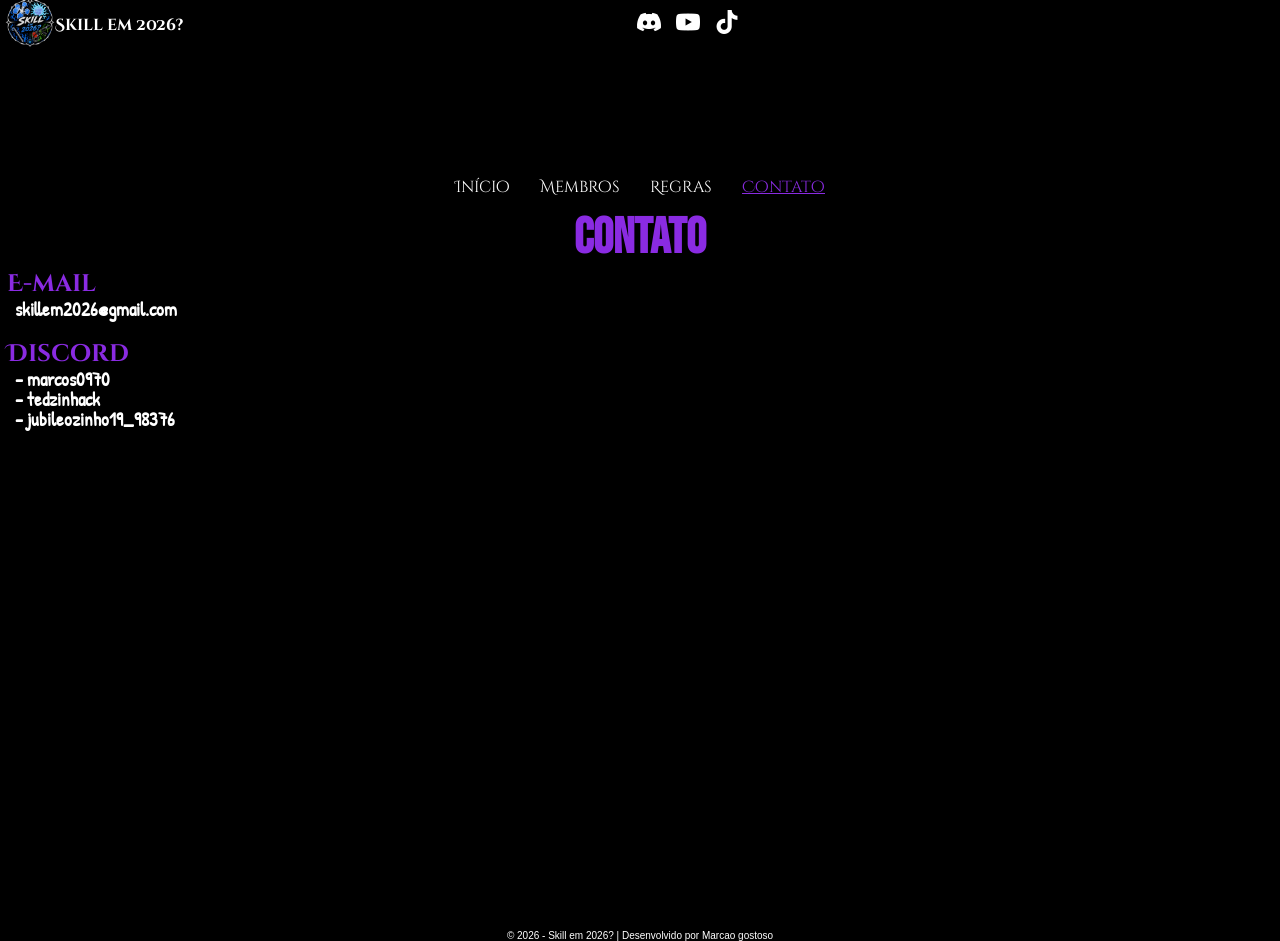
<file: Contato.html>
<!DOCTYPE html>
<html>

<head>
  <meta charset="UTF-8">
  <meta name="viewport" content="width=device-width, initial-scale=1">
  <link rel="preconnect" href="https://fonts.googleapis.com">
  <link rel="preconnect" href="https://fonts.gstatic.com" crossorigin>
  <link href="https://fonts.googleapis.com/css2?family=Pirata+One&display=swap" rel="stylesheet">
  <link href="https://fonts.googleapis.com/css2?family=Cinzel+Decorative:wght@400;700;900&family=Pirata+One&display=swap" rel="stylesheet">
  <link href="https://fonts.googleapis.com/css2?family=Bebas+Neue&display=swap" rel="stylesheet">
  <link href="https://fonts.googleapis.com/css2?family=Bebas+Neue&family=Patrick+Hand&display=swap" rel="stylesheet">
  <link rel="icon" href="./img/logo.png" type="image/png">
  <link rel="stylesheet" href="./css/Contato.css">
  <title>Skill em 2026? - Contato</title>
</head>

<body>
  <header>
    <div class="headerhero">
      <div class="logoheader">
        <img src="./img/logo.png" alt="Logo da Crew" />
      </div>
      <div class="tituloheader">
        <h1>Skill em 2026?</h1>
      </div>
    </div>
    
    <nav>
            <ul>
                <li><a href="https://discord.gg/BuaRyeJPy"><img src="./img/discord.png" alt="discord_icon"></a></li>
                
                <li><a href="https://youtube.com/@moonpiratesyt"><img src="./img/youtube.png" alt="youtube_icon"></a></li>
                
                <li><a href="https://vm.tiktok.com/ZS9Yd37UXqhAw-afQp6/"><img src="./img/tik-tok.png" alt="tik-tok_icon"></a></li>
            </ul>
        </nav>
        
  </header>
  <main>
    
    <div class="menu">
      <ul>
        <li>
          <a href="index.html" id="ainicio">Início</a>
        </li>
        <li>
          <a href="Membros.html" id="amembros">Membros</a>
        </li>
        <li>
          <a href="Regras.html" id="aregras">Regras</a>
        </li>
        <li>
          <a href="Contato.html" id="acontato">Contato</a>
        </li>
      </ul>
    </div>
    
    <div class="contato">
      <div class="titulocntt">
        <h1>Contato</h1>
      </div>
      <div class="tabelacntt">
        <h2>E-mail</h2>
        <h3>skillem2026@gmail.com</h3>
        <br />
        <h2>Discord</h2>
        <h3>– marcos0970</h3>
        <h3>– tedzinhack</h3>
        <h3>– jubileozinho19_98376</h3>
      </div> 
    
  </main>
  
  <footer>
    <p>© 2026 - Skill em 2026? | Desenvolvido por Marcao gostoso</p>
  </footer>
</body>

</html>
</file>
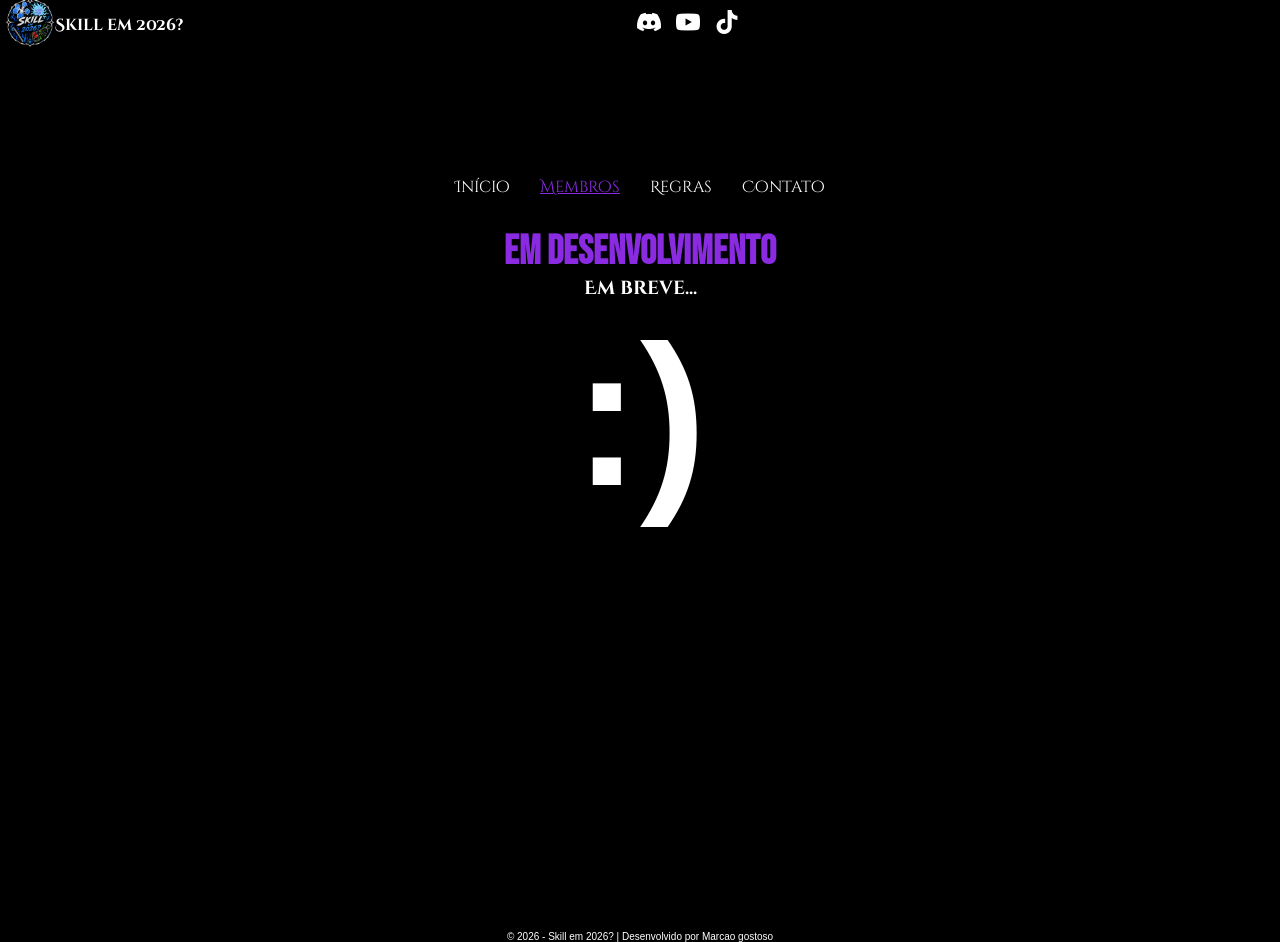
<file: Membros (1).html>
<!DOCTYPE html>
<html>

<head>
  <meta charset="UTF-8">
  <meta name="viewport" content="width=device-width, initial-scale=1">
  <link rel="preconnect" href="https://fonts.googleapis.com">
  <link rel="preconnect" href="https://fonts.gstatic.com" crossorigin>
  <link href="https://fonts.googleapis.com/css2?family=Pirata+One&display=swap" rel="stylesheet">
  <link href="https://fonts.googleapis.com/css2?family=Cinzel+Decorative:wght@400;700;900&family=Pirata+One&display=swap" rel="stylesheet">
  <link href="https://fonts.googleapis.com/css2?family=Bebas+Neue&display=swap" rel="stylesheet">
  <link href="https://fonts.googleapis.com/css2?family=Bebas+Neue&family=Patrick+Hand&display=swap" rel="stylesheet">
  <link rel="icon" href="./img/logo.png" type="image/png">
  <link rel="stylesheet" href="./css/Membros.css">
  <title>Skill em 2026? - Contato</title>
</head>

<body>
  <header>
    <div class="headerhero">
      <div class="logoheader">
        <img src="./img/logo.png" alt="Logo da Crew" />
      </div>
      <div class="tituloheader">
        <h1>Skill em 2026?</h1>
      </div>
    </div>
    
    <nav>
            <ul>
                <li><a href="https://discord.gg/BuaRyeJPy"><img src="./img/discord.png" alt="discord_icon"></a></li>
                
                <li><a href="https://youtube.com/@moonpiratesyt"><img src="./img/youtube.png" alt="youtube_icon"></a></li>
                
                <li><a href="https://vm.tiktok.com/ZS9Yd37UXqhAw-afQp6/"><img src="./img/tik-tok.png" alt="tik-tok_icon"></a></li>
            </ul>
        </nav>
        
  </header>
  <main>
    
    <div class="menu">
      <ul>
        <li>
          <a href="index.html" id="ainicio">Início</a>
        </li>
        <li>
          <a href="Membros.html" id="amembros">Membros</a>
        </li>
        <li>
          <a href="Regras.html" id="aregras">Regras</a>
        </li>
        <li>
          <a href="Contato.html" id="acontato">Contato</a>
        </li>
      </ul>
    </div>
    
    <div class="Hero">
      <h1>Em desenvolvimento</h1>
      <h3>Em breve...</h3>
      <h2>:)</h2>
    </div> 
    
  </main>
  
  <footer>
    <p>© 2026 - Skill em 2026? | Desenvolvido por Marcao gostoso</p>
  </footer>
</body>

</html>
</file>
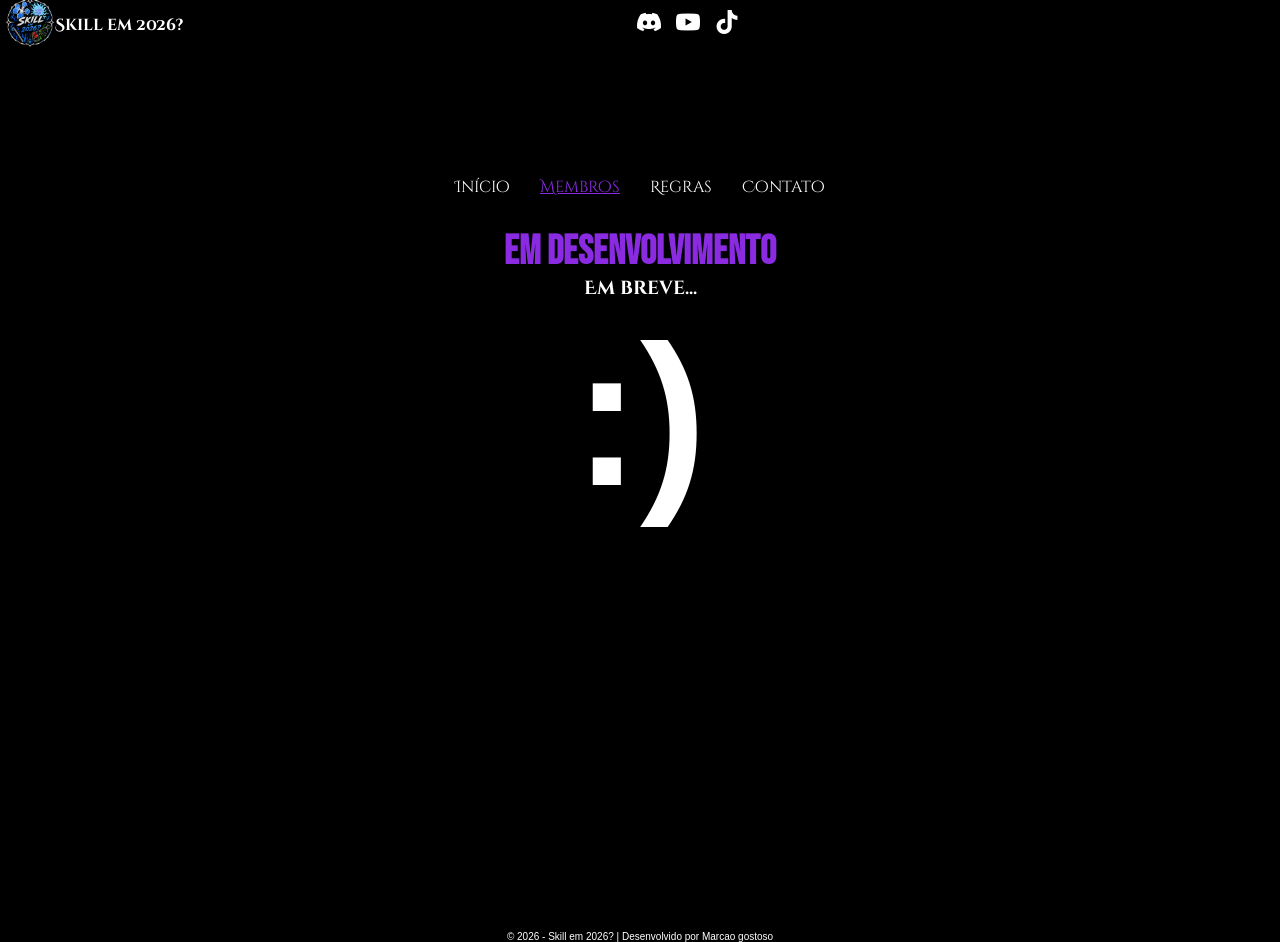
<file: Membros.html>
<!DOCTYPE html>
<html>

<head>
  <meta charset="UTF-8">
  <meta name="viewport" content="width=device-width, initial-scale=1">
  <link rel="preconnect" href="https://fonts.googleapis.com">
  <link rel="preconnect" href="https://fonts.gstatic.com" crossorigin>
  <link href="https://fonts.googleapis.com/css2?family=Pirata+One&display=swap" rel="stylesheet">
  <link href="https://fonts.googleapis.com/css2?family=Cinzel+Decorative:wght@400;700;900&family=Pirata+One&display=swap" rel="stylesheet">
  <link href="https://fonts.googleapis.com/css2?family=Bebas+Neue&display=swap" rel="stylesheet">
  <link href="https://fonts.googleapis.com/css2?family=Bebas+Neue&family=Patrick+Hand&display=swap" rel="stylesheet">
  <link rel="icon" href="./img/logo.png" type="image/png">
  <link rel="stylesheet" href="./css/Membros.css">
  <title>Skill em 2026? - Contato</title>
</head>

<body>
  <header>
    <div class="headerhero">
      <div class="logoheader">
        <img src="./img/logo.png" alt="Logo da Crew" />
      </div>
      <div class="tituloheader">
        <h1>Skill em 2026?</h1>
      </div>
    </div>
    
    <nav>
            <ul>
                <li><a href="https://discord.gg/BuaRyeJPy"><img src="./img/discord.png" alt="discord_icon"></a></li>
                
                <li><a href="https://youtube.com/@moonpiratesyt"><img src="./img/youtube.png" alt="youtube_icon"></a></li>
                
                <li><a href="https://vm.tiktok.com/ZS9Yd37UXqhAw-afQp6/"><img src="./img/tik-tok.png" alt="tik-tok_icon"></a></li>
            </ul>
        </nav>
        
  </header>
  <main>
    
    <div class="menu">
      <ul>
        <li>
          <a href="index.html" id="ainicio">Início</a>
        </li>
        <li>
          <a href="Membros.html" id="amembros">Membros</a>
        </li>
        <li>
          <a href="Regras.html" id="aregras">Regras</a>
        </li>
        <li>
          <a href="Contato.html" id="acontato">Contato</a>
        </li>
      </ul>
    </div>
    
    <div class="Hero">
      <h1>Em desenvolvimento</h1>
      <h3>Em breve...</h3>
      <h2>:)</h2>
    </div> 
    
  </main>
  
  <footer>
    <p>© 2026 - Skill em 2026? | Desenvolvido por Marcao gostoso</p>
  </footer>
</body>

</html>
</file>
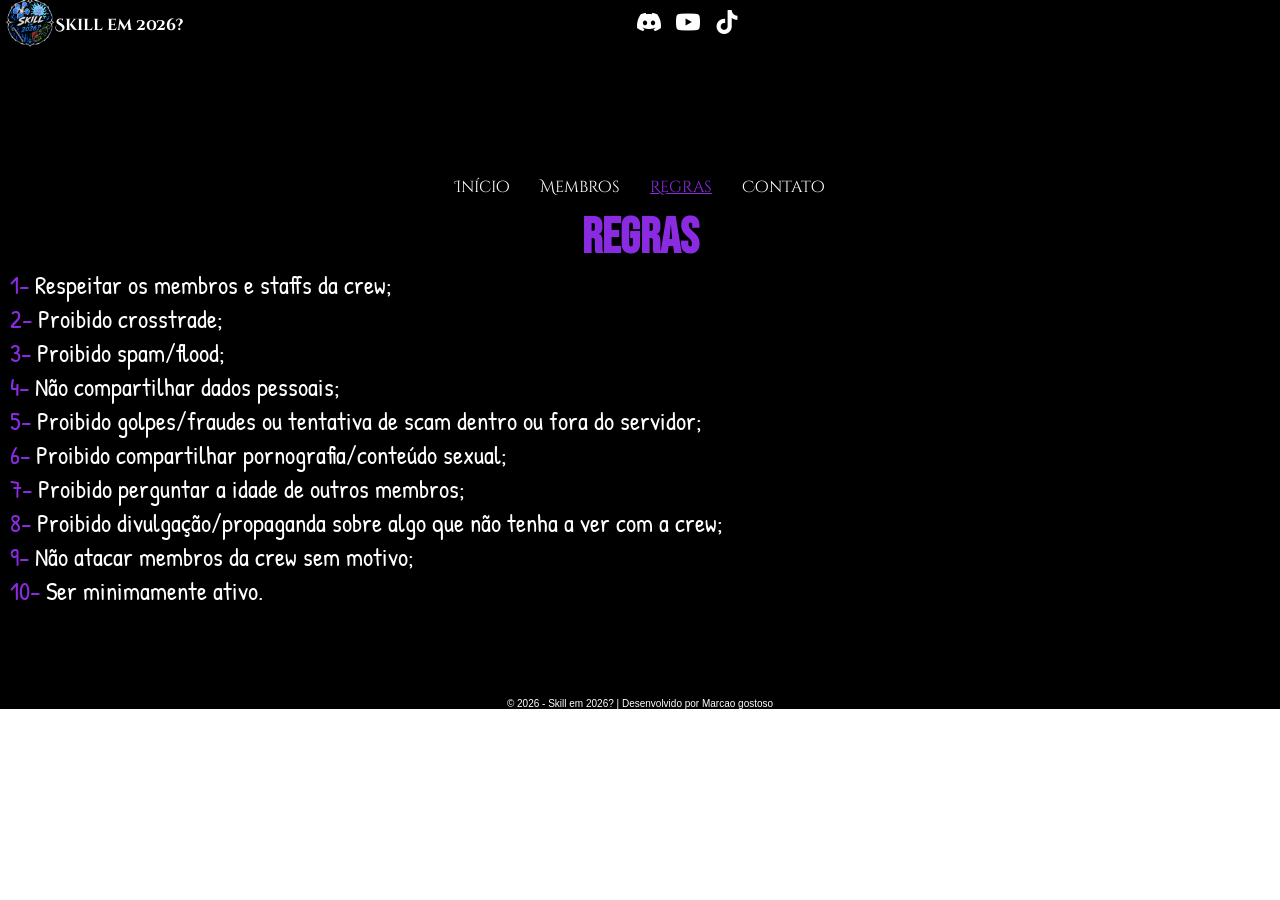
<file: Regras.html>
<!DOCTYPE html>
<html>

<head>
  <meta charset="UTF-8">
  <meta name="viewport" content="width=device-width, initial-scale=1">
  <link rel="preconnect" href="https://fonts.googleapis.com">
  <link rel="preconnect" href="https://fonts.gstatic.com" crossorigin>
  <link href="https://fonts.googleapis.com/css2?family=Pirata+One&display=swap" rel="stylesheet">
  <link href="https://fonts.googleapis.com/css2?family=Cinzel+Decorative:wght@400;700;900&family=Pirata+One&display=swap" rel="stylesheet">
  <link href="https://fonts.googleapis.com/css2?family=Bebas+Neue&display=swap" rel="stylesheet">
  <link href="https://fonts.googleapis.com/css2?family=Bebas+Neue&family=Patrick+Hand&display=swap" rel="stylesheet">
  <link rel="icon" href="./img/logo.png" type="image/png">
  <link rel="stylesheet" href="./css/Regras.css">
  <title>Skill em 2026? - Regras</title>
</head>

<body>
  <header>
    <div class="headerhero">
      <div class="logoheader">
        <img src="./img/logo.png" alt="Logo da Crew" />
      </div>
      <div class="tituloheader">
        <h1>Skill em 2026?</h1>
      </div>
    </div>
    <nav>
            <ul>
                <li><a href="https://discord.gg/BuaRyeJPy"><img src="./img/discord.png" alt="discord_icon"></a></li>
                
                <li><a href="https://youtube.com/@moonpiratesyt"><img src="./img/youtube.png" alt="youtube_icon"></a></li>
                
                <li><a href="https://vm.tiktok.com/ZS9Yd37UXqhAw-afQp6/"><img src="./img/tik-tok.png" alt="tik-tok_icon"></a></li>
            </ul>
        </nav>
        
  </header>
  <main>
    
    <div class="menu">
      <ul>
        <li>
          <a href="index.html" id="ainicio">Início</a>
        </li>
        <li>
          <a href="Membros.html" id="amembros">Membros</a>
        </li>
        <li>
          <a href="Regras.html" id="aregras">Regras</a>
        </li>
        <li>
          <a href="Contato.html" id="acontatos">Contato</a>
        </li>
      </ul>
    </div>
    
    <div class="regras">
      <div class="titulorg">
        <h1>Regras</h1>
      </div>
      <div class="tabelarg">
        <ul>
          <li><span>1–</span>Respeitar os membros e staffs da crew;</li>
          <li><span>2–</span>Proibido crosstrade;</li>
          <li><span>3–</span>Proibido spam/flood;</li>
          <li><span>4–</span>Não compartilhar dados pessoais;</li>
          <li><span>5–</span>Proibido golpes/fraudes ou tentativa de scam dentro ou fora do servidor;</li>
          <li><span>6–</span>Proibido compartilhar pornografia/conteúdo sexual;</li>
          <li><span>7–</span>Proibido perguntar a idade de outros membros;</li>
          <li><span>8–</span>Proibido divulgação/propaganda sobre algo que não tenha a ver com a crew;</li>
          <li><span>9–</span>Não atacar membros da crew sem motivo;</li>
          <li><span>10–</span>Ser minimamente ativo.</li>
        </ul>
      </div>
    </div>
    
  </main>
  
  <footer>
    <p>© 2026 - Skill em 2026? | Desenvolvido por Marcao gostoso</p>
  </footer>
</body>

</html>
</file>
<file: css/Contato.css>
/*-------------------CSS MOBILE--------------------*/

* {
  box-sizing: border-box;
  margin: 0;
  padding: 0;
}

html,body {
  width: 100%;
  max-width: 100%;
  overflow-x: hidden;
  color: white;
  font-family: Arial, sans-serif;
}

header {
  background: black;
  width: 100%;
  height: 7%;
  display: flex;
  position: fixed;
}

.headerhero {
  display: flex;
  flex-direction: row;
  background: black;
  width: 40%;
  height: 50px;
  align-items: center;
  margin-left: 5px;
  font-family: "Cinzel Decorative", serif;
}

.tituloheader h1 {
  font-size: 16px;
  margin: 0;
  color: white;
  width: 150%;
  background: pin;
}

.logoheader img{
  width: 50px;
  height: auto;
}

.menu {
  background: black;
  margin-top: 13%;
  font-family: "Cinzel Decorative", serif;
}

.menu ul {
  list-style: none;
  display: flex;
  margin: 0;
  padding: 10px;
  align-items: center;
  justify-content: center;
  gap: 30px;
}

.menu a {
  text-decoration: none;
  color: white;
}

#acontato {
  text-decoration: underline;
  color: blueviolet;
}

header nav {
  display: flex;
  text-align: right;
  margin-left: 110px;
}


header nav ul {
  list-style: none;
  display: flex;
  margin: 0;
  padding: 10px;
  gap: 15px;
}

main {
  background: black;
  display: grid;
  grid-template-columns: 1fr;
  grid-template-rows: 1fr, 1fr, 1fr;
}

.titulocntt h1 {
  text-align: center;
  color: blueviolet;
  font-family: "Bebas Neue", sans-serif;
  font-size: 50px;
}

.tabelacntt {
  margin-bottom: 500px;
}

.tabelacntt h2 {
  color: blueviolet;
  font-family: "Cinzel Decorative", serif;
  padding-left: 7px;
}

.tabelacntt h3 {
  font-family: "Patrick Hand", cursive;
  padding-left: 15px;
  line-height: 20px;
}

footer {
  font-size: 10px;
  text-align: center;
  color: white;
  background: black;
}
</file>
<file: css/Membros.css>
/*-------------------CSS MOBILE--------------------*/

* {
  box-sizing: border-box;
  margin: 0;
  padding: 0;
}

html,body {
  width: 100%;
  max-width: 100%;
  overflow-x: hidden;
  color: white;
  font-family: Arial, sans-serif;
}

header {
  background: black;
  width: 100%;
  height: 7%;
  display: flex;
  position: fixed;
}

.headerhero {
  display: flex;
  flex-direction: row;
  background: black;
  width: 40%;
  height: 50px;
  align-items: center;
  margin-left: 5px;
  font-family: "Cinzel Decorative", serif;
}

.tituloheader h1 {
  font-size: 16px;
  margin: 0;
  color: white;
  width: 150%;
  background: pin;
}

.logoheader img{
  width: 50px;
  height: auto;
}

.menu {
  background: black;
  margin-top: 13%;
  font-family: "Cinzel Decorative", serif;
}

.menu ul {
  list-style: none;
  display: flex;
  margin: 0;
  padding: 10px;
  align-items: center;
  justify-content: center;
  gap: 30px;
}

.menu a {
  text-decoration: none;
  color: white;
}

#amembros {
  text-decoration: underline;
  color: blueviolet;
}

header nav {
  display: flex;
  text-align: right;
  margin-left: 110px;
}


header nav ul {
  list-style: none;
  display: flex;
  margin: 0;
  padding: 10px;
  gap: 15px;
}

main {
  background: black;
  display: grid;
  grid-template-columns: 1fr;
  grid-template-rows: 1fr, 1fr, 1fr;
}

.Hero h1{
  text-align: center;
  color: blueviolet;
  font-family: "Bebas Neue", sans-serif;
  font-size: 40px;
  margin-top: 20px;
}

.Hero h3 {
  font-family: "Cinzel Decorative", serif;
  text-align: center;
}

.Hero h2 {
  font-size: 200px;
  text-align: center;
  margin-bottom: 400px;
}

footer {
  font-size: 10px;
  text-align: center;
  color: white;
  background: black;
}
</file>
<file: css/Regras.css>
/*-------------------CSS MOBILE--------------------*/

* {
  box-sizing: border-box;
  margin: 0;
  padding: 0;
}

html,body {
  width: 100%;
  max-width: 100%;
  overflow-x: hidden;
  color: white;
  font-family: Arial, sans-serif;
}

header {
  background: black;
  width: 100%;
  height: 7%;
  display: flex;
  position: fixed;
}

.headerhero {
  display: flex;
  flex-direction: row;
  background: black;
  width: 40%;
  height: 50px;
  align-items: center;
  margin-left: 5px;
  font-family: "Cinzel Decorative", serif;
}

.tituloheader h1 {
  font-size: 16px;
  margin: 0;
  color: white;
  width: 150%;
  background: pin;
}

.logoheader img{
  width: 50px;
  height: auto;
}

.menu {
  background: black;
  margin-top: 13%;
  font-family: "Cinzel Decorative", serif;
}

.menu ul {
  list-style: none;
  display: flex;
  margin: 0;
  padding: 10px;
  align-items: center;
  justify-content: center;
  gap: 30px;
}

.menu a {
  text-decoration: none;
  color: white;
}

#aregras {
  text-decoration: underline;
  color: blueviolet;
}

header nav {
  display: flex;
  text-align: right;
  margin-left: 110px;
}


header nav ul {
  list-style: none;
  display: flex;
  margin: 0;
  padding: 10px;
  gap: 15px;
}

main {
  background: black;
  display: grid;
  grid-template-columns: 1fr;
  grid-template-rows: 1fr, 1fr, 1fr;
}

.titulorg h1{
  text-align: center;
  color: blueviolet;
  font-family: "Bebas Neue", sans-serif;
  font-size: 50px;
}

.tabelarg ul {
  list-style: none;
  padding-left: 10px;
  font-family: "Patrick Hand", cursive;
  font-size: 25px;
  margin-bottom: 90px;
}

.tabelarg span {
  color: blueviolet;
  padding-right: 5px;
}


footer {
  font-size: 10px;
  text-align: center;
  color: white;
  background: black;
}
</file>
